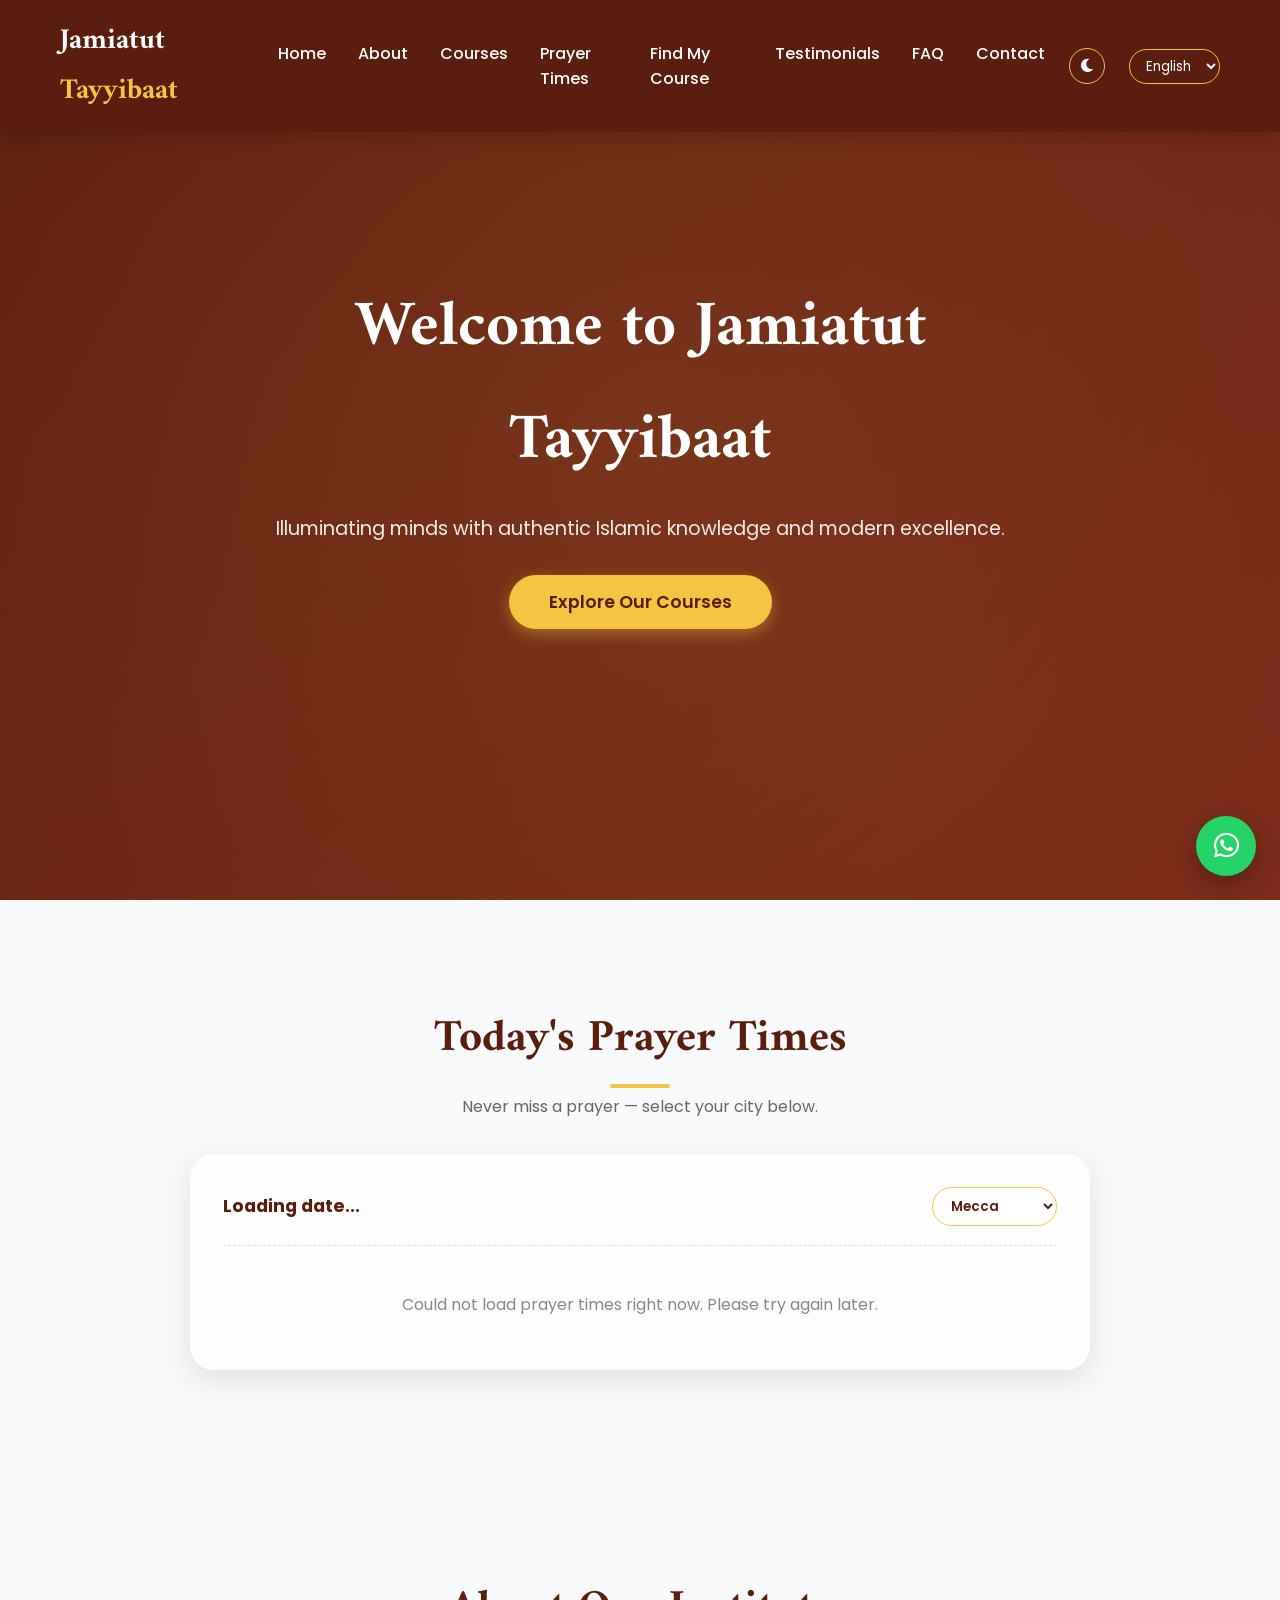
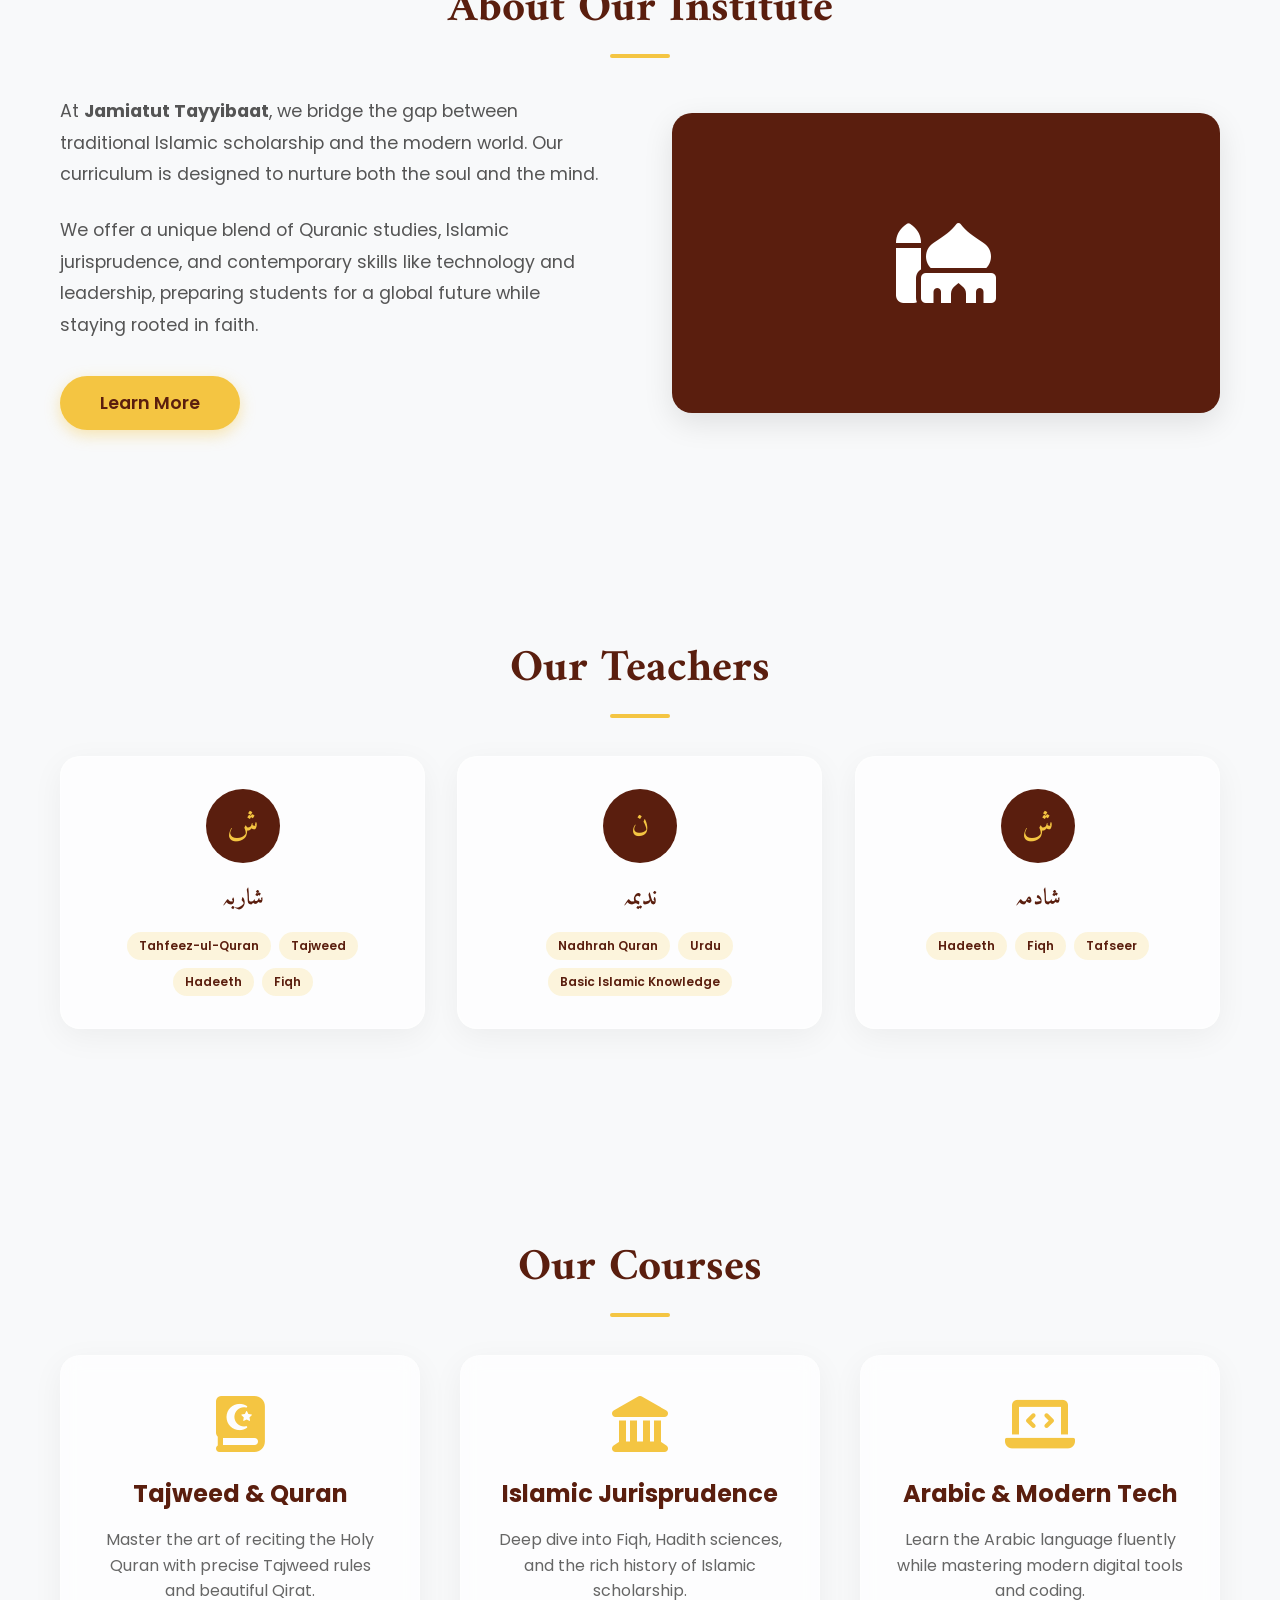
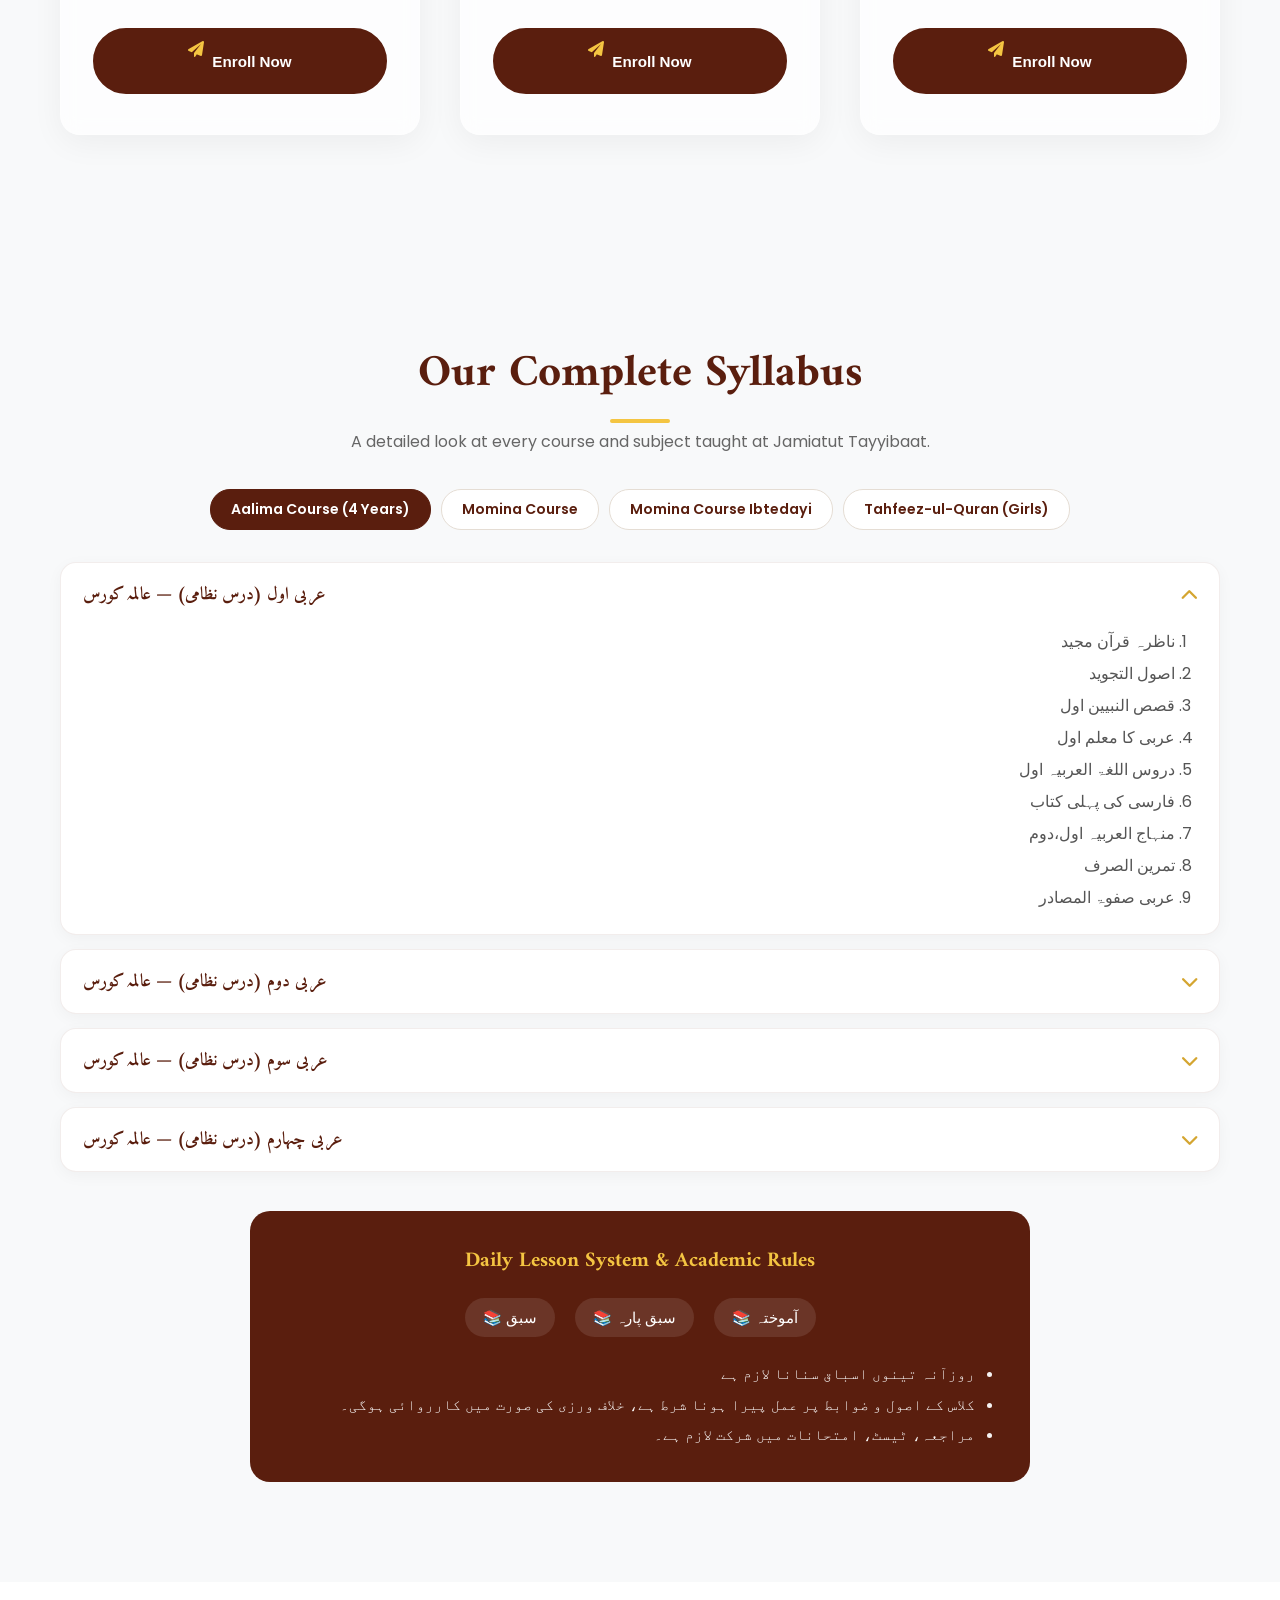
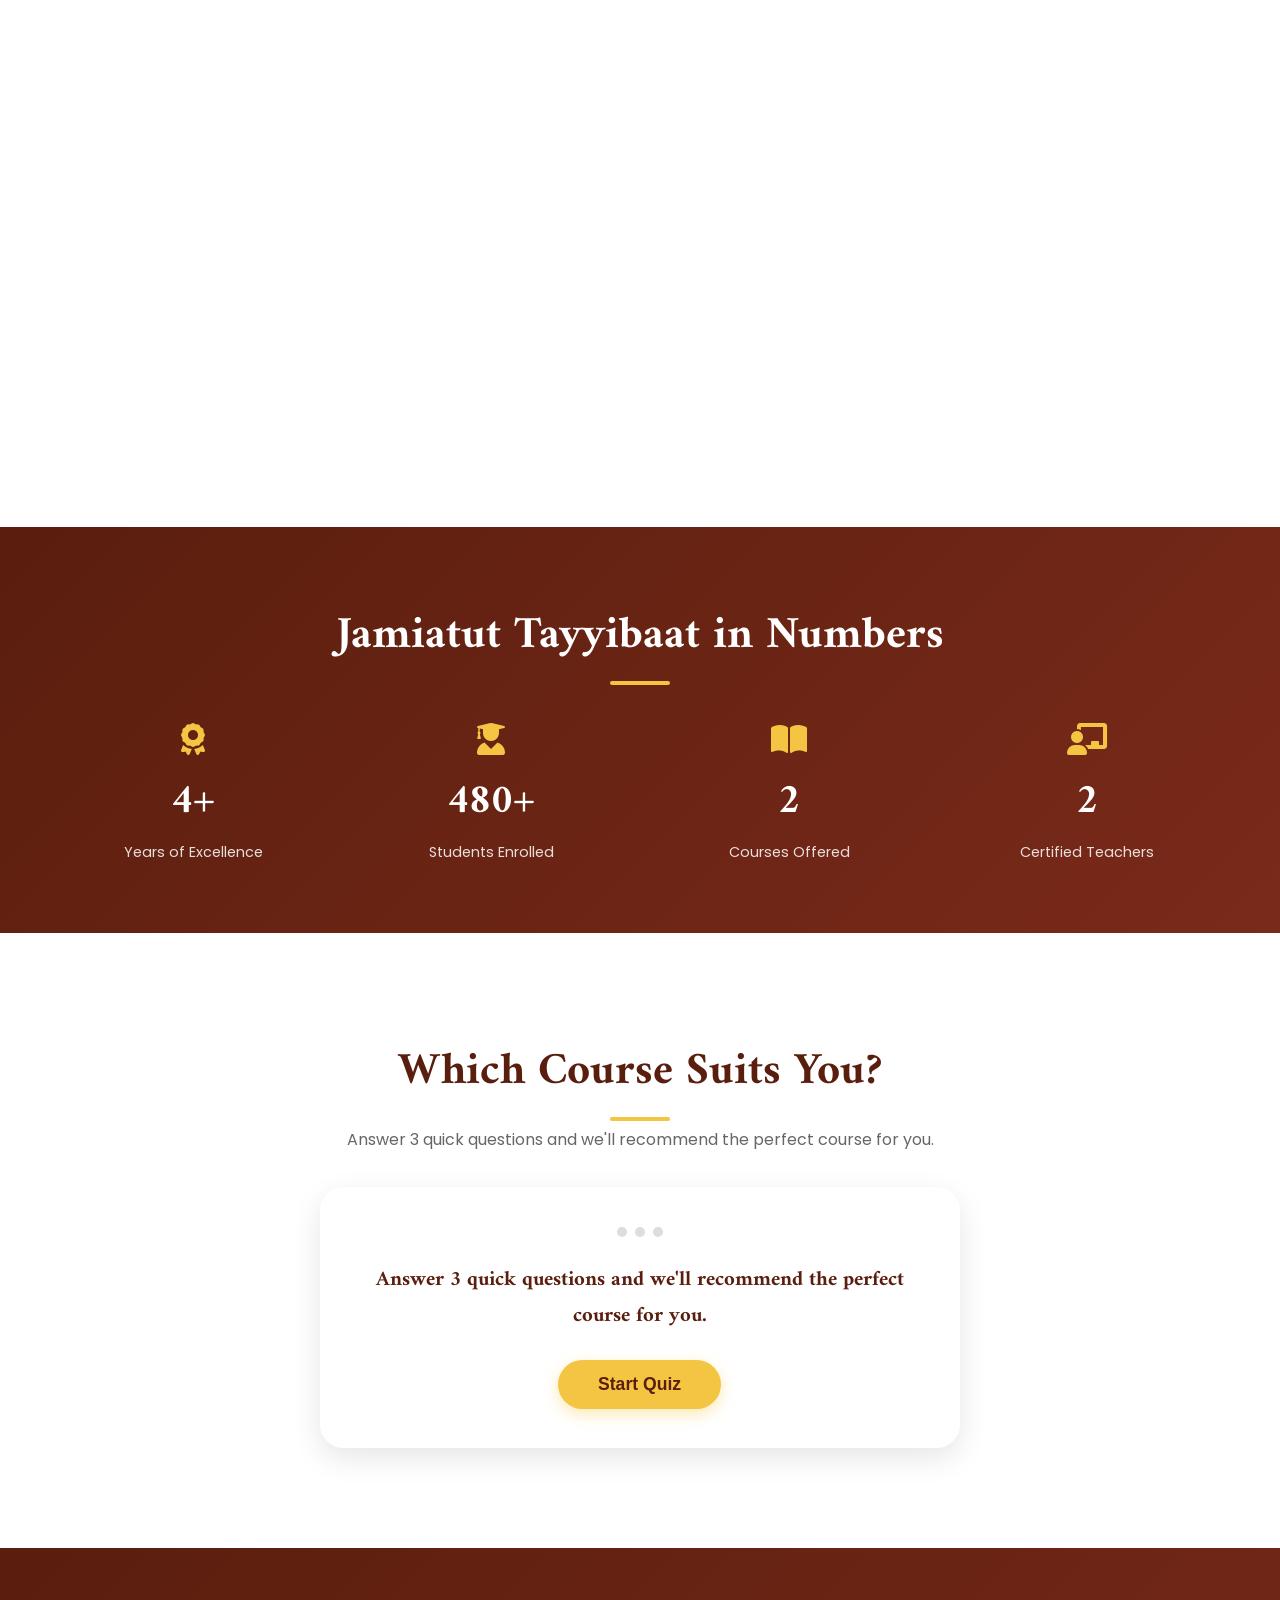
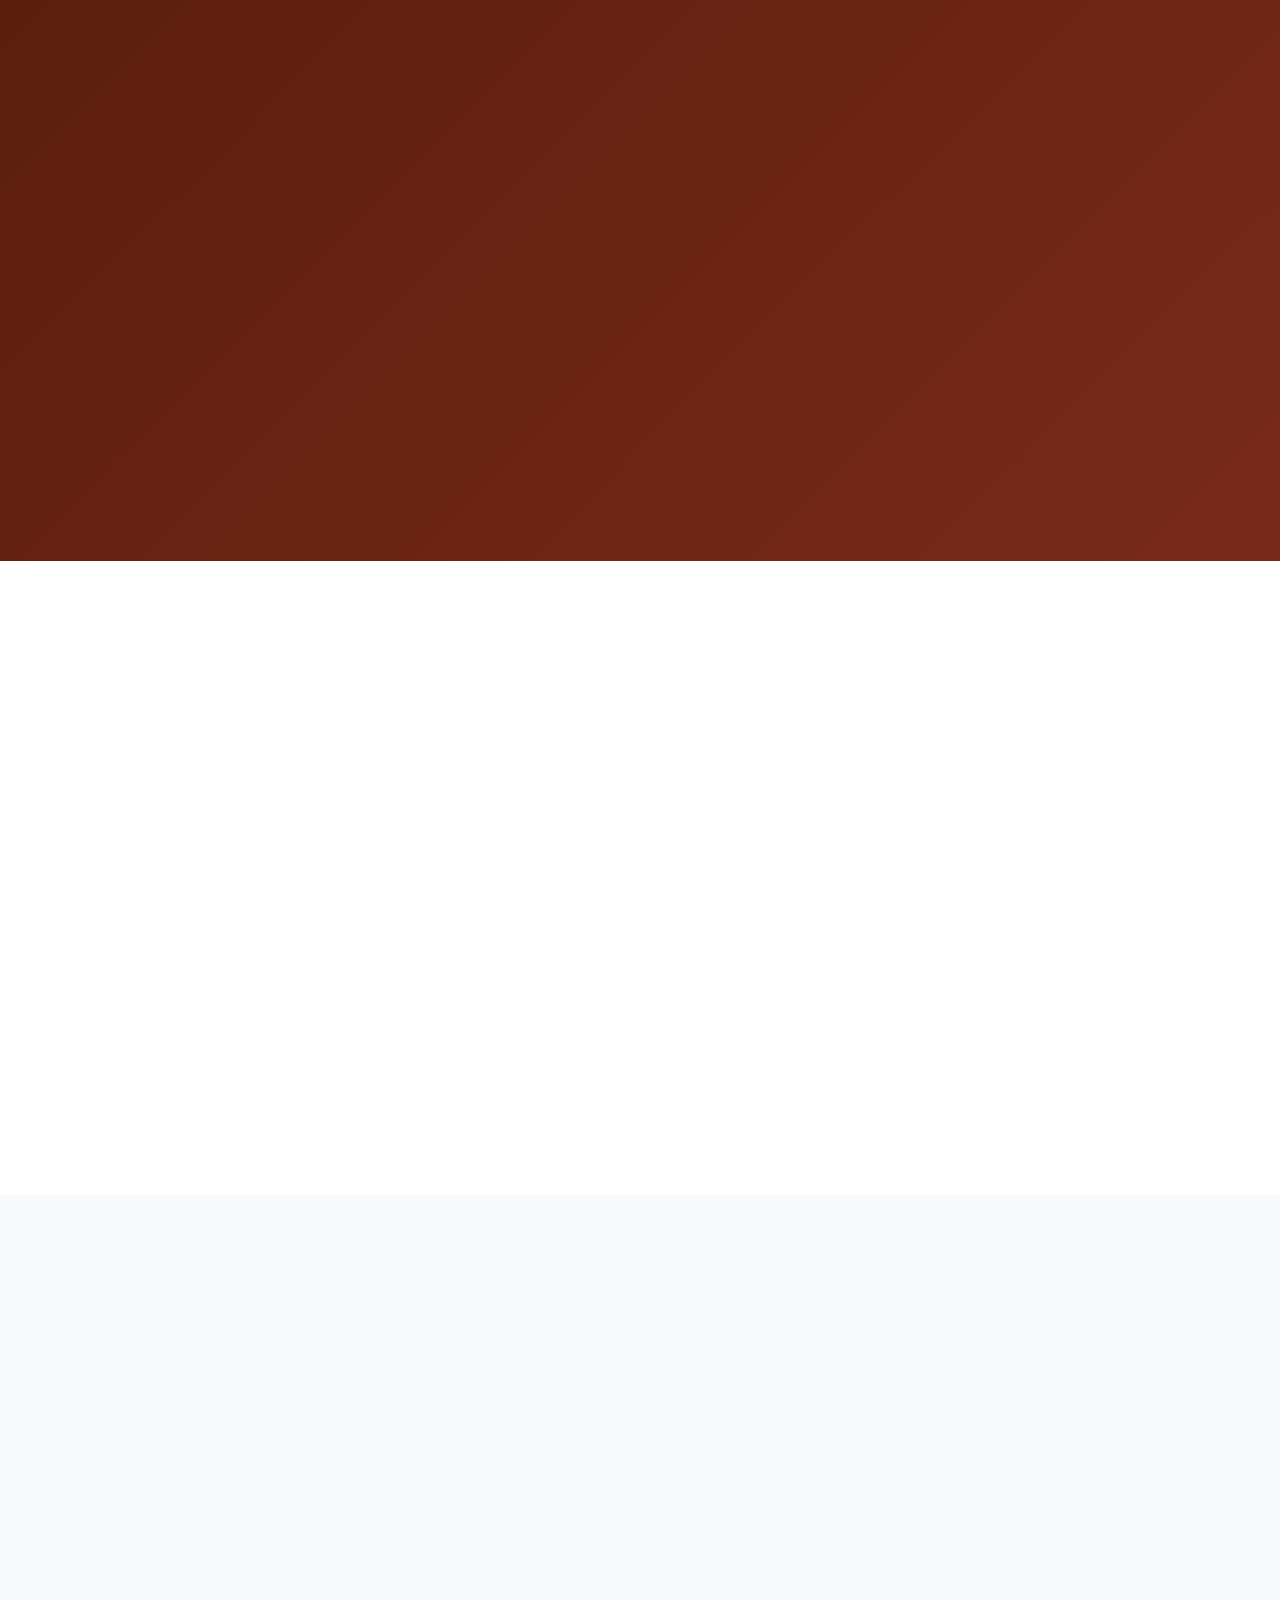
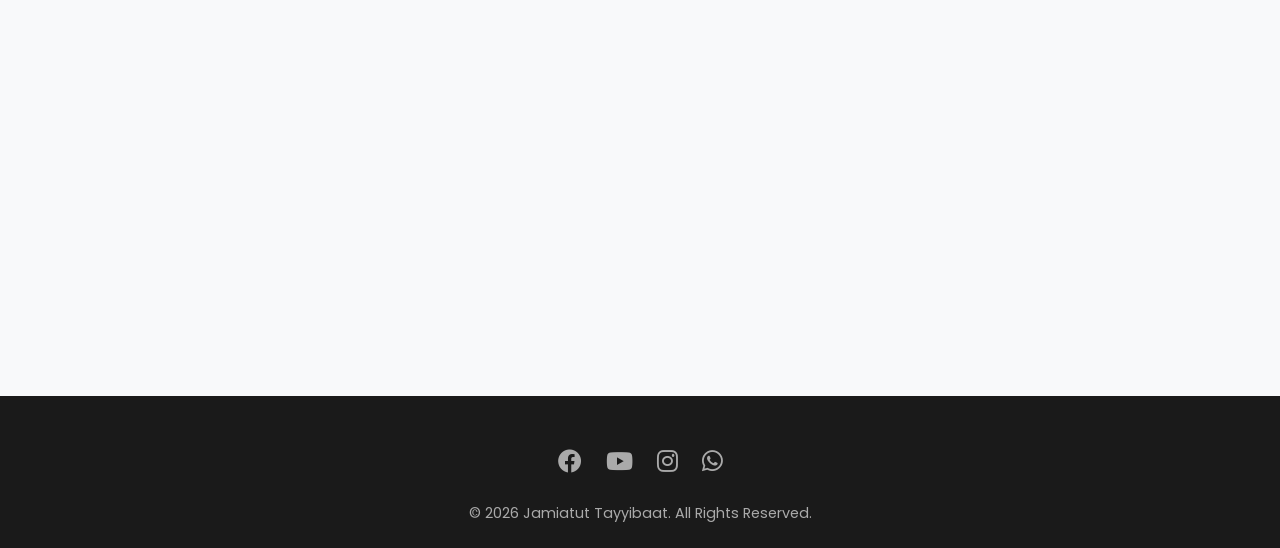
<file: index.html>
<!DOCTYPE html>
<html lang="en">
<head>
    <meta charset="UTF-8">
    <meta name="viewport" content="width=device-width, initial-scale=1.0">
    <title>Jamiatut Tayyibaat - Premium Islamic Institute</title>

    <!-- PWA -->
    <link rel="manifest" href="manifest.json">
    <meta name="theme-color" content="#5a1e0e">
    <link rel="icon" href="icon-192.png" type="image/png">
    <link rel="apple-touch-icon" href="apple-touch-icon.png">
    <meta name="apple-mobile-web-app-capable" content="yes">
    <meta name="apple-mobile-web-app-status-bar-style" content="black-translucent">
    <meta name="apple-mobile-web-app-title" content="Jamiatut Tayyibaat">
    <meta name="mobile-web-app-capable" content="yes">

    <!-- SEO -->
    <meta name="description" content="Jamiatut Tayyibaat — a premium Islamic institute offering Tajweed & Quran, Islamic Jurisprudence, and Arabic & Modern Tech courses, blending authentic Islamic knowledge with modern excellence.">
    <meta name="keywords" content="Jamiatut Tayyibaat, Islamic institute, Tajweed, Quran classes, Islamic Jurisprudence, Fiqh, learn Arabic online, جامعۃ الطیبات">

    <!-- Google Search Console Verification -->
    <meta name="google-site-verification" content="wTSRzcmUaEB4nKCwbedh7kZqwv9QbnSV_bi9Fe1PPsM" />
    <meta name="google" content="notranslate" />

    <!-- Open Graph -->
    <meta property="og:title" content="Jamiatut Tayyibaat - Premium Islamic Institute">
    <meta property="og:description" content="Illuminating minds with authentic Islamic knowledge and modern excellence.">
    <meta property="og:type" content="website">

    <!-- Google Fonts -->
    <!-- Preconnect: speeds up the first connection to external resources -->
    <link rel="preconnect" href="https://fonts.googleapis.com">
    <link rel="preconnect" href="https://fonts.gstatic.com" crossorigin>
    <link rel="preconnect" href="https://cdnjs.cloudflare.com" crossorigin>
    <link rel="preconnect" href="https://api.aladhan.com">

    <link href="https://fonts.googleapis.com/css2?family=Poppins:wght@300;400;600;700&family=Amiri:wght@400;700&display=swap" rel="stylesheet">

    <!-- FontAwesome Icons -->
    <link rel="stylesheet" href="https://cdnjs.cloudflare.com/ajax/libs/font-awesome/6.0.0/css/all.min.css">

    <!-- Stylesheet -->
    <link rel="stylesheet" href="style.css">
</head>
<body>

    <!-- Header / Navbar -->
    <header id="navbar">
        <div class="container nav-container">
            <a href="#" class="logo">Jamiatut <span>Tayyibaat</span></a>

            <div class="nav-right">
                <ul class="nav-links" id="nav-links">
                    <li><a href="#home" data-translate="nav_home">Home</a></li>
                    <li><a href="#about" data-translate="nav_about">About</a></li>
                    <li><a href="#courses" data-translate="nav_courses">Courses</a></li>
                    <li><a href="#prayer-times" data-translate="nav_prayer">Prayer Times</a></li>
                    <li><a href="#course-finder" data-translate="nav_finder">Find My Course</a></li>
                    <li><a href="#testimonials" data-translate="nav_testimonials">Testimonials</a></li>
                    <li><a href="#faq" data-translate="nav_faq">FAQ</a></li>
                    <li><a href="#contact-section" data-translate="nav_contact">Contact</a></li>
                </ul>

                <button class="theme-toggle" id="themeToggle" aria-label="Toggle dark mode"><i class="fas fa-moon"></i></button>
                <button class="theme-toggle install-btn" id="installBtn" style="display:none;width:auto;padding:0 12px;border-radius:20px;gap:6px;" aria-label="Install App">
                    <i class="fas fa-download"></i><span style="font-size:0.8rem;font-weight:600;">Install</span>
                </button>

                <!-- 3 Language Dropdown (No Hindi) -->
                <select id="languageSelect" class="lang-select">
                    <option value="en">English</option>
                    <option value="ar">العربية</option>
                    <option value="ur">اردو</option>
                </select>

                <div class="hamburger" id="hamburger">
                    <i class="fas fa-bars"></i>
                </div>
            </div>
        </div>
    </header>

    <!-- Hero Section -->
    <section id="home" class="hero">
        <div class="hero-content">
            <h1 data-translate="hero_title">Welcome to Jamiatut Tayyibaat</h1>
            <p data-translate="hero_desc">Illuminating minds with authentic Islamic knowledge and modern excellence.</p>
            <a href="#courses" class="btn-primary" data-translate="hero_btn">Explore Our Courses</a>
        </div>
    </section>

    <!-- Prayer Times Widget -->
    <section id="prayer-times" class="section reveal">
        <div class="container">
            <h2 class="section-title" data-translate="prayer_title">Today's Prayer Times</h2>
            <p style="text-align:center;color:#666;margin-top:-2rem;margin-bottom:2.2rem;" data-translate="prayer_desc">Never miss a prayer — select your city below.</p>
            <div class="prayer-widget">
                <div class="prayer-widget-head">
                    <div class="prayer-dates">
                        <strong id="gregorianDate">Loading date...</strong>
                        <span id="hijriDate"></span>
                    </div>
                    <select id="citySelect" class="city-select"></select>
                </div>
                <div class="prayer-grid" id="prayerGrid"></div>
            </div>
        </div>
    </section>

    <!-- About Section -->
    <section id="about" class="section reveal">
        <div class="container">
            <h2 class="section-title" data-translate="about_title">About Our Institute</h2>
            <div class="about-content">
                <div class="about-text">
                    <p data-translate="about_p1">At <strong>Jamiatut Tayyibaat</strong>, we bridge the gap between traditional Islamic scholarship and the modern world. Our curriculum is designed to nurture both the soul and the mind.</p>
                    <p data-translate="about_p2">We offer a unique blend of Quranic studies, Islamic jurisprudence, and contemporary skills like technology and leadership, preparing students for a global future while staying rooted in faith.</p>
                    <a href="#courses" class="btn-primary" style="margin-top: 10px;" data-translate="about_btn">Learn More</a>
                </div>
                <div class="about-image">
                    <i class="fas fa-mosque"></i>
                </div>
            </div>
        </div>
    </section>

    <!-- Teachers Section -->
    <section id="teachers" class="section reveal">
        <div class="container">
            <h2 class="section-title" data-translate="teachers_title">Our Teachers</h2>
            <div class="teachers-grid">
                <div class="teacher-card">
                    <div class="teacher-avatar">ش</div>
                    <h3>شاربہ</h3>
                    <div class="teacher-subjects">
                        <span data-translate="teacher1_s1">Tahfeez-ul-Quran</span>
                        <span data-translate="teacher1_s2">Tajweed</span>
                        <span data-translate="teacher1_s3">Hadeeth</span>
                        <span data-translate="teacher1_s4">Fiqh</span>
                    </div>
                </div>
                <div class="teacher-card">
                    <div class="teacher-avatar">ن</div>
                    <h3>ندیمہ</h3>
                    <div class="teacher-subjects">
                        <span data-translate="teacher2_s1">Nadhrah Quran</span>
                        <span data-translate="teacher2_s2">Urdu</span>
                        <span data-translate="teacher2_s3">Basic Islamic Knowledge</span>
                    </div>
                </div>
                <div class="teacher-card">
                    <div class="teacher-avatar">ش</div>
                    <h3>شادمہ</h3>
                    <div class="teacher-subjects">
                        <span data-translate="teacher3_s1">Hadeeth</span>
                        <span data-translate="teacher3_s2">Fiqh</span>
                        <span data-translate="teacher3_s3">Tafseer</span>
                    </div>
                </div>
            </div>
        </div>
    </section>

    <!-- Courses Section -->
    <section id="courses" class="section reveal">
        <div class="container">
            <h2 class="section-title" data-translate="courses_title">Our Courses</h2>
            <div class="courses-grid">
                <div class="course-card">
                    <i class="fas fa-quran"></i>
                    <h3 data-translate="course1_title">Tajweed & Quran</h3>
                    <p data-translate="course1_desc">Master the art of reciting the Holy Quran with precise Tajweed rules and beautiful Qirat.</p>
                    <button class="btn-enroll" data-course="Tajweed & Quran"><i class="fas fa-paper-plane"></i> <span data-translate="enroll_btn">Enroll Now</span></button>
                </div>
                <div class="course-card">
                    <i class="fas fa-landmark"></i>
                    <h3 data-translate="course2_title">Islamic Jurisprudence</h3>
                    <p data-translate="course2_desc">Deep dive into Fiqh, Hadith sciences, and the rich history of Islamic scholarship.</p>
                    <button class="btn-enroll" data-course="Islamic Jurisprudence"><i class="fas fa-paper-plane"></i> <span data-translate="enroll_btn">Enroll Now</span></button>
                </div>
                <div class="course-card">
                    <i class="fas fa-laptop-code"></i>
                    <h3 data-translate="course3_title">Arabic & Modern Tech</h3>
                    <p data-translate="course3_desc">Learn the Arabic language fluently while mastering modern digital tools and coding.</p>
                    <button class="btn-enroll" data-course="Arabic & Modern Tech"><i class="fas fa-paper-plane"></i> <span data-translate="enroll_btn">Enroll Now</span></button>
                </div>
            </div>
        </div>
    </section>

    <!-- Full Syllabus Section -->
    <section id="syllabus" class="section reveal">
        <div class="container">
            <h2 class="section-title" data-translate="syllabus_title">Our Complete Syllabus</h2>
            <p style="text-align:center;color:#666;margin-top:-2rem;margin-bottom:2.2rem;" data-translate="syllabus_desc">A detailed look at every course and subject taught at Jamiatut Tayyibaat.</p>

            <div class="syllabus-course-tabs">
                <button class="syllabus-tab-btn active" data-target="syl-aalima" data-translate="syl_tab_aalima">Aalima Course (4 Years)</button>
                <button class="syllabus-tab-btn" data-target="syl-momina" data-translate="syl_tab_momina">Momina Course</button>
                <button class="syllabus-tab-btn" data-target="syl-momina-ibtedayi" data-translate="syl_tab_momina_ibtedayi">Momina Course Ibtedayi</button>
                <button class="syllabus-tab-btn" data-target="syl-tahfeez" data-translate="syl_tab_tahfeez">Tahfeez-ul-Quran (Girls)</button>
            </div>

            <!-- Aalima Course: 4 years, accordion -->
            <div class="syllabus-panel active" id="syl-aalima">
                <div class="syllabus-year open">
                    <div class="syllabus-year-head"><span dir="auto">عربی اول (درس نظامی) — عالمہ کورس</span><i class="fas fa-chevron-down"></i></div>
                    <div class="syllabus-year-body">
                        <ol dir="auto">
                            <li>ناظرہ قرآن مجید</li>
                            <li>اصول التجوید</li>
                            <li>قصص النبیین اول</li>
                            <li>عربی کا معلم اول</li>
                            <li>دروس اللغۃ العربیہ اول</li>
                            <li>فارسی کی پہلی کتاب</li>
                            <li>منہاج العربیہ اول،دوم</li>
                            <li>تمرین الصرف</li>
                            <li>عربی صفوۃ المصادر</li>
                        </ol>
                    </div>
                </div>
                <div class="syllabus-year">
                    <div class="syllabus-year-head"><span dir="auto">عربی دوم (درس نظامی) — عالمہ کورس</span><i class="fas fa-chevron-down"></i></div>
                    <div class="syllabus-year-body">
                        <ol dir="auto">
                            <li>ترجمہ و تفسیر القرآن</li>
                            <li>نورالایضاح</li>
                            <li>ریاض الصالحین</li>
                            <li>ہدایت النحو نصف اول</li>
                            <li>اصول حدیث</li>
                            <li>نحو قاسمی</li>
                            <li>عربی کا معلم حصہ دوم</li>
                            <li>دروس اللغۃ العربیہ جزء الثانی</li>
                            <li>قصص النبیین حصہ دوم</li>
                            <li>عربی صفوۃ المصادر نصف ثانی</li>
                            <li>منہاج العربیہ سوم،چہارم</li>
                        </ol>
                    </div>
                </div>
                <div class="syllabus-year">
                    <div class="syllabus-year-head"><span dir="auto">عربی سوم (درس نظامی) — عالمہ کورس</span><i class="fas fa-chevron-down"></i></div>
                    <div class="syllabus-year-body">
                        <ol dir="auto">
                            <li>ترجمہ و تفسیر القرآن</li>
                            <li>مختصر القدوری</li>
                            <li>ریاض الصالحین</li>
                            <li>شرح الوقایہ</li>
                            <li>اصول الشاشی</li>
                            <li>منثورات من ادب العرب</li>
                            <li>القرءۃ الراشدہ مکمل حصے</li>
                            <li>علم الصیغہ اُردو</li>
                            <li>آسان صرف مکمل حصے</li>
                            <li>آسان نحو مکمل حصے</li>
                            <li>عربی صفوۃ المصادر مابقی</li>
                            <li>ہدایت النحو نصف آخر</li>
                            <li>اصول حدیث نصف آخر</li>
                        </ol>
                    </div>
                </div>
                <div class="syllabus-year">
                    <div class="syllabus-year-head"><span dir="auto">عربی چہارم (درس نظامی) — عالمہ کورس</span><i class="fas fa-chevron-down"></i></div>
                    <div class="syllabus-year-body">
                        <ol dir="auto">
                            <li>جلالین شریف اول و ثانی</li>
                            <li>مشکٰوۃ شریف</li>
                            <li>ہدایہ شریف</li>
                            <li>مختارات من ادب العرب</li>
                            <li>الفوز الکبیر فی اصول التفسیر</li>
                            <li>معلم الانشاء</li>
                            <li>معین الفرائض</li>
                            <li>عربی تکلم و عربی مضمون</li>
                        </ol>
                    </div>
                </div>
            </div>

            <!-- Momina Course -->
            <div class="syllabus-panel" id="syl-momina">
                <div class="syllabus-flat-list">
                    <ol dir="auto">
                        <li>ناظرہ قرآن مجید</li>
                        <li>آسان ترجمہ قرآن (مختصر تفسیر قرآن)</li>
                        <li>تسہیل بہشتی زیور مع سیرت النبی ﷺ</li>
                        <li>نورانی قاعدہ مع اجراء و قواعد</li>
                        <li>حفظ قرآنی سورۃ</li>
                        <li>40 احادیث مع ترجمہ و مفہوم</li>
                        <li>اسماء حسنیٰ ، مسنون دعائیں</li>
                    </ol>
                </div>
            </div>

            <!-- Momina Course Ibtedayi -->
            <div class="syllabus-panel" id="syl-momina-ibtedayi">
                <div class="syllabus-flat-list">
                    <ol>
                        <li>Quraan Shareef</li>
                        <li>Urdu ki pahli kitab</li>
                        <li>Noorani Qaida</li>
                        <li>Urdu Tahreer</li>
                        <li>Sirat-e-Nabi ﷺ</li>
                        <li>Masnoon Duaein</li>
                        <li>Asma-e-Husna</li>
                        <li>20 Hifz Surahs</li>
                    </ol>
                </div>
            </div>

            <!-- Tahfeez-ul-Quran lil Banat -->
            <div class="syllabus-panel" id="syl-tahfeez">
                <div class="syllabus-flat-list">
                    <ol dir="auto">
                        <li>حفظ قرآن مجید</li>
                        <li>اصول التجوید</li>
                    </ol>
                </div>
            </div>

            <!-- Academic Rules -->
            <div class="rules-box">
                <h3 data-translate="rules_title">Daily Lesson System &amp; Academic Rules</h3>
                <div class="lesson-types">
                    <span>📚 سبق</span>
                    <span>📚 سبق پارہ</span>
                    <span>📚 آموختہ</span>
                </div>
                <ul dir="auto">
                    <li>روزآنہ تینوں اسباق سنانا لازم ہے</li>
                    <li>کلاس کے اصول و ضوابط پر عمل پیرا ہونا شرط ہے، خلاف ورزی کی صورت میں کارروائی ہوگی۔</li>
                    <li>مراجعہ، ٹیسٹ، امتحانات میں شرکت لازم ہے۔</li>
                </ul>
            </div>
        </div>
    </section>

    <!-- Upcoming Courses -->
    <section id="upcoming-courses" class="section reveal">
        <div class="container">
            <h2 class="section-title" data-translate="upcoming_title">Upcoming Courses</h2>
            <div class="upcoming-grid">
                <div class="upcoming-card">
                    <span class="upcoming-badge" data-translate="coming_soon">Coming Soon</span>
                    <i class="fas fa-comments"></i>
                    <h3 data-translate="upcoming1_title">Arabic Academic &amp; Native Modern Speaking</h3>
                    <p data-translate="upcoming1_desc">Master academic Arabic grammar alongside natural, modern conversational speaking skills.</p>
                </div>
                <div class="upcoming-card">
                    <span class="upcoming-badge" data-translate="coming_soon">Coming Soon</span>
                    <i class="fas fa-book-quran"></i>
                    <h3 data-translate="upcoming2_title">Quran Tafseer</h3>
                    <p data-translate="upcoming2_desc">An in-depth exploration of the meanings, context, and wisdom behind the verses of the Holy Quran.</p>
                </div>
            </div>
        </div>
    </section>

    <!-- Stats Counter -->
    <section id="stats">
        <div class="container">
            <h2 class="section-title" style="color:var(--white);" data-translate="stats_title">Jamiatut Tayyibaat in Numbers</h2>
            <div class="stats-grid">
                <div class="stat-box">
                    <i class="fas fa-award"></i>
                    <div class="stat-num" data-count="5" data-suffix="+">0</div>
                    <div class="stat-label" data-translate="stat1_label">Years of Excellence</div>
                </div>
                <div class="stat-box">
                    <i class="fas fa-user-graduate"></i>
                    <div class="stat-num" data-count="500" data-suffix="+">0</div>
                    <div class="stat-label" data-translate="stat2_label">Students Enrolled</div>
                </div>
                <div class="stat-box">
                    <i class="fas fa-book-open"></i>
                    <div class="stat-num" data-count="3" data-suffix="">0</div>
                    <div class="stat-label" data-translate="stat3_label">Courses Offered</div>
                </div>
                <div class="stat-box">
                    <i class="fas fa-chalkboard-teacher"></i>
                    <div class="stat-num" data-count="3" data-suffix="">0</div>
                    <div class="stat-label" data-translate="stat4_label">Certified Teachers</div>
                </div>
            </div>
        </div>
    </section>

    <!-- Course Finder Quiz -->
    <section id="course-finder" class="section reveal">
        <div class="container">
            <h2 class="section-title" data-translate="finder_title">Which Course Suits You?</h2>
            <p style="text-align:center;color:#666;margin-top:-2rem;margin-bottom:2.2rem;" data-translate="finder_desc">Answer 3 quick questions and we'll recommend the perfect course for you.</p>

            <div class="quiz-box">
                <div class="quiz-progress">
                    <span data-dot="1"></span><span data-dot="2"></span><span data-dot="3"></span>
                </div>

                <div class="quiz-step active" id="quizStepIntro">
                    <h3 data-translate="finder_desc">Answer 3 quick questions and we'll recommend the perfect course for you.</h3>
                    <button class="btn-primary" id="quizStartBtn" data-translate="finder_start">Start Quiz</button>
                </div>

                <div class="quiz-step" id="quizStep1" data-step="1">
                    <h3 data-translate="fq1">What is your main goal?</h3>
                    <div class="quiz-options">
                        <button class="quiz-option-btn" data-course="Tajweed & Quran" data-translate="fq1_o1">Recite the Quran beautifully &amp; correctly</button>
                        <button class="quiz-option-btn" data-course="Islamic Jurisprudence" data-translate="fq1_o2">Understand Islamic rulings deeply</button>
                        <button class="quiz-option-btn" data-course="Arabic & Modern Tech" data-translate="fq1_o3">Learn Arabic &amp; modern skills together</button>
                        <button class="quiz-option-btn" data-course="Quran Tafseer" data-translate="fq1_o4">Understand the deep meaning of the Quran</button>
                        <button class="quiz-option-btn" data-course="Arabic Language" data-translate="fq1_o5">Speak and write Arabic fluently</button>
                    </div>
                </div>

                <div class="quiz-step" id="quizStep2" data-step="2">
                    <h3 data-translate="fq2">What is your current level?</h3>
                    <div class="quiz-options">
                        <button class="quiz-option-btn" data-course="Tajweed & Quran" data-translate="fq2_o1">Complete beginner</button>
                        <button class="quiz-option-btn" data-course="Islamic Jurisprudence" data-translate="fq2_o2">Some knowledge already</button>
                        <button class="quiz-option-btn" data-course="Arabic & Modern Tech" data-translate="fq2_o3">Looking to go advanced</button>
                        <button class="quiz-option-btn" data-course="Quran Tafseer" data-translate="fq2_o4">I can recite well, want to understand meaning</button>
                        <button class="quiz-option-btn" data-course="Arabic Language" data-translate="fq2_o5">I want to focus purely on the language</button>
                    </div>
                </div>

                <div class="quiz-step" id="quizStep3" data-step="3">
                    <h3 data-translate="fq3">How much time can you give weekly?</h3>
                    <div class="quiz-options">
                        <button class="quiz-option-btn" data-course="Tajweed & Quran" data-translate="fq3_o1">A few hours</button>
                        <button class="quiz-option-btn" data-course="Islamic Jurisprudence" data-translate="fq3_o2">Several hours</button>
                        <button class="quiz-option-btn" data-course="Arabic & Modern Tech" data-translate="fq3_o3">As much as needed</button>
                        <button class="quiz-option-btn" data-course="Quran Tafseer" data-translate="fq3_o4">Enough for deep reflection and study</button>
                        <button class="quiz-option-btn" data-course="Arabic Language" data-translate="fq3_o5">Daily short practice sessions</button>
                    </div>
                </div>

                <div class="quiz-step" id="quizResultStep">
                    <div id="quizResultBox"></div>
                </div>
            </div>
        </div>
    </section>

    <!-- Testimonials Section -->
    <section id="testimonials" class="section reveal">
        <div class="container">
            <h2 class="section-title" data-translate="testimonials_title">What Our Students Say</h2>
            <div class="testimonials-grid">
                <div class="testimonial-card">
                    <i class="fas fa-quote-left"></i>
                    <p class="quote" data-translate="t1_quote">Jamiatut Tayyibaat gave me a strong foundation in Tajweed while helping me stay connected to modern studies. Truly a blessing.</p>
                    <div class="testimonial-author">
                        <div class="testimonial-avatar">A</div>
                        <div>
                            <strong data-translate="t1_name">Aisha R.</strong>
                            <span data-translate="t1_role">Tajweed & Quran Student</span>
                        </div>
                    </div>
                </div>
                <div class="testimonial-card">
                    <i class="fas fa-quote-left"></i>
                    <p class="quote" data-translate="t2_quote">The teachers here explain Fiqh with so much clarity. I finally understand rulings I had struggled with for years.</p>
                    <div class="testimonial-author">
                        <div class="testimonial-avatar">Y</div>
                        <div>
                            <strong data-translate="t2_name">Yusuf M.</strong>
                            <span data-translate="t2_role">Islamic Jurisprudence Student</span>
                        </div>
                    </div>
                </div>
                <div class="testimonial-card">
                    <i class="fas fa-quote-left"></i>
                    <p class="quote" data-translate="t3_quote">Learning Arabic alongside modern tech skills felt unique to this institute. Highly recommend to every student.</p>
                    <div class="testimonial-author">
                        <div class="testimonial-avatar">F</div>
                        <div>
                            <strong data-translate="t3_name">Fatima S.</strong>
                            <span data-translate="t3_role">Arabic & Modern Tech Student</span>
                        </div>
                    </div>
                </div>
            </div>
        </div>
    </section>

    <!-- FAQ Section -->
    <section id="faq" class="section reveal">
        <div class="container">
            <h2 class="section-title" data-translate="faq_title">Frequently Asked Questions</h2>
            <div class="faq-list">
                <div class="faq-item">
                    <div class="faq-question"><span data-translate="faq1_q">Are the classes online or in-person?</span><i class="fas fa-chevron-down"></i></div>
                    <div class="faq-answer"><p data-translate="faq1_a">We offer flexible learning options — please contact us on WhatsApp to know the current schedule and mode for each course.</p></div>
                </div>
                <div class="faq-item">
                    <div class="faq-question"><span data-translate="faq2_q">Is there an admission fee?</span><i class="fas fa-chevron-down"></i></div>
                    <div class="faq-answer"><p data-translate="faq2_a">Fee details vary by course. Message us on WhatsApp and our team will share the exact fee structure with you.</p></div>
                </div>
                <div class="faq-item">
                    <div class="faq-question"><span data-translate="faq3_q">Do you offer separate classes for beginners?</span><i class="fas fa-chevron-down"></i></div>
                    <div class="faq-answer"><p data-translate="faq3_a">Yes, our courses are structured for different levels, from complete beginners to advanced students.</p></div>
                </div>
                <div class="faq-item">
                    <div class="faq-question"><span data-translate="faq4_q">How can I enroll?</span><i class="fas fa-chevron-down"></i></div>
                    <div class="faq-answer"><p data-translate="faq4_a">Simply click any "Enroll Now" button or the WhatsApp button, and our admissions team will guide you through the process.</p></div>
                </div>
            </div>
        </div>
    </section>

    <!-- Contact Section -->
    <section id="contact-section" class="section reveal">
        <div class="container">
            <h2 class="section-title" data-translate="contact_title">Get in Touch</h2>
            <div class="contact-wrap">
                <div class="contact-info">
                    <p data-translate="contact_desc" style="color:#555;line-height:1.7;margin-bottom:0.5rem;">Have a question about our courses or admissions? Send us a message or reach out directly on WhatsApp.</p>
                    <div class="contact-info-item">
                        <div class="icon-circle"><i class="fab fa-whatsapp"></i></div>
                        <div>
                            <strong data-translate="contact_phone_label">WhatsApp / Phone</strong>
                            <a href="https://wa.me/917394869484" target="_blank">+91 73948 69484</a>
                        </div>
                    </div>
                    <div class="contact-info-item">
                        <div class="icon-circle"><i class="fas fa-envelope"></i></div>
                        <div>
                            <strong data-translate="contact_email_label">Email</strong>
                            <span>info@jamiatuttayyibaat.org</span>
                        </div>
                    </div>
                    <div class="contact-info-item">
                        <div class="icon-circle"><i class="fas fa-location-dot"></i></div>
                        <div>
                            <strong data-translate="contact_location_label">Location</strong>
                            <span data-translate="contact_location_value">Available Online Worldwide</span>
                        </div>
                    </div>
                </div>

                <form class="contact-form" id="contactForm" action="https://formspree.io/f/YOUR_FORM_ID" method="POST">
                    <div class="form-group">
                        <label data-translate="form_name">Your Name</label>
                        <input type="text" name="name" required data-translate-placeholder="form_name" placeholder="Your Name">
                    </div>
                    <div class="form-group">
                        <label data-translate="form_email">Your Email</label>
                        <input type="email" name="email" required data-translate-placeholder="form_email" placeholder="Your Email">
                    </div>
                    <div class="form-group">
                        <label data-translate="form_message">Your Message</label>
                        <textarea name="message" required data-translate-placeholder="form_message" placeholder="Your Message"></textarea>
                    </div>
                    <button type="submit" class="btn-primary" style="width:100%;" data-translate="form_submit">Send Message</button>
                    <div class="form-status" id="formStatus"></div>
                </form>
            </div>
        </div>
    </section>

    <!-- Footer -->
    <footer>
        <div class="container">
            <div class="socials">
                <a href="#" target="_blank"><i class="fab fa-facebook"></i></a>
                <a href="#" target="_blank"><i class="fab fa-youtube"></i></a>
                <a href="#" target="_blank"><i class="fab fa-instagram"></i></a>
                <a href="https://wa.me/917394869484" target="_blank"><i class="fab fa-whatsapp"></i></a>
            </div>
            <p data-translate="footer_text">&copy; 2026 Jamiatut Tayyibaat. All Rights Reserved.</p>
        </div>
    </footer>

    <!-- Floating WhatsApp Button -->
    <a href="https://wa.me/917394869484?text=Assalamu%20Alaikum%2C%20I%20have%20a%20question%20about%20Jamiatut%20Tayyibaat." target="_blank" class="whatsapp-float" aria-label="Chat on WhatsApp">
        <i class="fab fa-whatsapp"></i>
    </a>

    <!-- Back to Top Button -->
    <a href="#" class="back-to-top" id="backToTop" aria-label="Back to top">
        <i class="fas fa-arrow-up"></i>
    </a>

    <!-- Sticky Mobile Bottom Nav (mobile only) -->
    <nav class="mobile-bottom-nav">
        <a href="#home"><i class="fas fa-house"></i><span data-translate="mnav_home">Home</span></a>
        <a href="#courses"><i class="fas fa-book-open"></i><span data-translate="mnav_courses">Courses</span></a>
        <a href="#course-finder"><i class="fas fa-magnifying-glass"></i><span data-translate="mnav_finder">Finder</span></a>
        <a href="https://wa.me/917394869484" target="_blank"><i class="fab fa-whatsapp"></i><span data-translate="mnav_whatsapp">Chat</span></a>
    </nav>

    <!-- Scripts -->
    <script src="script.js"></script>
</body>
</html>
</file>
<file: style.css>
/* ========== CSS START ========== */
:root {
    --primary: #5a1e0e;
    --primary-light: #7a2a1a;
    --gold: #f4c542;
    --gold-dark: #d4a530;
    --white: #ffffff;
    --light-bg: #f8f9fa;
    --text-dark: #333333;
    --shadow: 0 10px 30px rgba(0,0,0,0.1);
}

* { margin: 0; padding: 0; box-sizing: border-box; }
html {
    scroll-behavior: smooth;
    overscroll-behavior-y: contain; /* stops the rubber-band/bounce glitch feeling on mobile */
}

/* ===== APP-LIKE TOUCH BEHAVIOUR ===== */
* {
    -webkit-tap-highlight-color: transparent; /* removes the grey flash on tap */
}
a, button, .course-card, .quiz-option-btn, .faq-question, .btn-enroll, .btn-primary, .theme-toggle,
.syllabus-tab-btn, .syllabus-year-head, .whatsapp-float, .back-to-top, .mobile-bottom-nav a {
    touch-action: manipulation; /* removes the ~300ms tap delay on mobile browsers */
}

body {
    font-family: 'Poppins', sans-serif;
    background-color: var(--light-bg);
    color: var(--text-dark);
    overflow-x: hidden;
}

.container { max-width: 1200px; margin: 0 auto; padding: 0 20px; }

/* ===== HEADER / NAVBAR ===== */
header {
    background: var(--primary);
    padding: 1rem 0;
    position: fixed; width: 100%; top: 0; z-index: 1000;
    box-shadow: 0 2px 20px rgba(0,0,0,0.2);
    transition: 0.3s;
}
header.scrolled { background: rgba(90, 30, 14, 0.95); backdrop-filter: blur(10px); }

.nav-container {
    display: flex; justify-content: space-between; align-items: center;
}

.logo {
    font-family: 'Amiri', serif; font-size: 1.8rem;
    font-weight: 700; color: var(--white); text-decoration: none;
}
.logo span { color: var(--gold); }

.nav-right { display: flex; align-items: center; gap: 1.5rem; }

.nav-links {
    list-style: none; display: flex; gap: 2rem;
}
.nav-links a {
    color: var(--white); text-decoration: none; font-weight: 500; transition: 0.3s; position: relative;
}
.nav-links a::after {
    content: ''; position: absolute; width: 0; height: 2px;
    bottom: -5px; left: 0; background: var(--gold); transition: 0.3s;
}
.nav-links a:hover::after { width: 100%; }

/* Language Selector */
.lang-select {
    padding: 6px 12px; border-radius: 20px; border: 1px solid var(--gold);
    background: transparent; color: var(--white); font-family: inherit; cursor: pointer;
    outline: none; transition: 0.3s;
}
.lang-select:hover { background: var(--gold); color: var(--primary); }
.lang-select option { color: var(--text-dark); }

/* Mobile Menu */
.hamburger { display: none; cursor: pointer; color: var(--white); font-size: 1.8rem; }

/* ===== HERO SECTION ===== */
.hero {
    height: 100vh;
    background: linear-gradient(135deg, var(--primary), var(--primary-light));
    display: flex; align-items: center; justify-content: center;
    text-align: center; color: var(--white); position: relative; overflow: hidden;
}
.hero::before {
    content: ''; position: absolute; top: -50%; left: -50%; width: 200%; height: 200%;
    background: radial-gradient(circle, rgba(244, 197, 66, 0.1) 0%, transparent 60%);
    animation: rotateBg 30s linear infinite; z-index: 0;
}
@keyframes rotateBg { 0% { transform: rotate(0deg); } 100% { transform: rotate(360deg); } }

.hero-content { position: relative; z-index: 1; max-width: 800px; padding: 0 20px; }
.hero h1 { font-family: 'Amiri', serif; font-size: 4rem; margin-bottom: 1rem; animation: fadeInUp 1s ease-out; }
.hero p { font-size: 1.2rem; margin-bottom: 2rem; opacity: 0.9; animation: fadeInUp 1.2s ease-out; }

.btn-primary {
    display: inline-block; background: var(--gold); color: var(--primary);
    padding: 14px 40px; border-radius: 50px; text-decoration: none; font-weight: 600;
    font-size: 1.1rem; transition: all 0.3s ease; box-shadow: 0 5px 15px rgba(244, 197, 66, 0.4);
    animation: fadeInUp 1.4s ease-out; border: none; cursor: pointer;
}
.btn-primary:hover { transform: translateY(-3px) scale(1.02); box-shadow: 0 8px 25px rgba(244, 197, 66, 0.6); background: var(--gold-dark); }

/* ===== SECTIONS ===== */
.section { padding: 100px 0; }
.section-title {
    font-family: 'Amiri', serif; font-size: 2.8rem;
    color: var(--primary); text-align: center; margin-bottom: 3rem; position: relative;
}
.section-title::after {
    content: ''; position: absolute; width: 60px; height: 4px;
    background: var(--gold); bottom: -10px; left: 50%; transform: translateX(-50%); border-radius: 2px;
}

.about-content { display: grid; grid-template-columns: 1fr 1fr; gap: 4rem; align-items: center; }
.about-text p { font-size: 1.1rem; line-height: 1.8; color: #555; margin-bottom: 1.5rem; }
.about-image {
    background: var(--primary); border-radius: 20px; height: 300px;
    display: flex; align-items: center; justify-content: center;
    color: var(--white); font-size: 5rem; box-shadow: var(--shadow);
}

#courses { background: var(--light-bg); }
.courses-grid { display: grid; grid-template-columns: repeat(auto-fit, minmax(280px, 1fr)); gap: 2.5rem; }

.course-card {
    background: rgba(255, 255, 255, 0.7); backdrop-filter: blur(10px); padding: 2.5rem 2rem;
    border-radius: 20px; text-align: center; box-shadow: 0 8px 32px rgba(0,0,0,0.05);
    border: 1px solid rgba(255, 255, 255, 0.18); transition: all 0.4s cubic-bezier(0.175, 0.885, 0.32, 1.275);
    display: flex; flex-direction: column;
}
.course-card:hover { transform: translateY(-15px); background: rgba(255, 255, 255, 0.95); box-shadow: 0 15px 40px rgba(0,0,0,0.12); border-color: var(--gold); }
.course-card i { font-size: 3.5rem; color: var(--gold); margin-bottom: 1.5rem; }
.course-card h3 { font-size: 1.5rem; color: var(--primary); margin-bottom: 1rem; }
.course-card p { color: #666; line-height: 1.6; flex-grow: 1; }

/* ===== ENROLL BUTTON (course cards) ===== */
.btn-enroll {
    display: inline-flex; align-items: center; justify-content: center; gap: 8px;
    margin-top: 1.5rem; background: var(--primary); color: var(--white);
    padding: 11px 28px; border-radius: 50px; text-decoration: none; font-weight: 600;
    font-size: 0.95rem; border: 2px solid var(--primary); transition: all 0.3s ease; cursor: pointer;
}
.btn-enroll:hover { background: transparent; color: var(--primary); transform: translateY(-2px); }
.btn-enroll i { font-size: 1rem; }

/* ===== TESTIMONIALS ===== */
#testimonials { background: linear-gradient(135deg, var(--primary), var(--primary-light)); color: var(--white); }
#testimonials .section-title { color: var(--white); }
.testimonials-grid { display: grid; grid-template-columns: repeat(auto-fit, minmax(280px, 1fr)); gap: 2rem; }
.testimonial-card {
    background: rgba(255,255,255,0.08); backdrop-filter: blur(10px); border: 1px solid rgba(255,255,255,0.15);
    border-radius: 20px; padding: 2rem; position: relative;
}
.testimonial-card i.fa-quote-left { color: var(--gold); font-size: 1.8rem; opacity: 0.6; margin-bottom: 1rem; display: block; }
.testimonial-card p.quote { font-size: 1rem; line-height: 1.7; margin-bottom: 1.2rem; opacity: 0.95; }
.testimonial-author { display: flex; align-items: center; gap: 12px; }
.testimonial-avatar {
    width: 46px; height: 46px; border-radius: 50%; background: var(--gold); color: var(--primary);
    display: flex; align-items: center; justify-content: center; font-weight: 700; font-size: 1.1rem; flex-shrink: 0;
}
.testimonial-author strong { display: block; font-size: 0.95rem; }
.testimonial-author span { font-size: 0.8rem; opacity: 0.75; }

/* ===== FAQ ACCORDION ===== */
#faq { background: var(--white); }
.faq-list { max-width: 800px; margin: 0 auto; }
.faq-item {
    background: var(--light-bg); border-radius: 14px; margin-bottom: 14px; overflow: hidden;
    border: 1px solid rgba(90,30,14,0.08);
}
.faq-question {
    display: flex; justify-content: space-between; align-items: center; gap: 16px;
    padding: 18px 22px; cursor: pointer; font-weight: 600; color: var(--primary); font-size: 1rem;
}
.faq-question i { transition: transform 0.3s ease; color: var(--gold-dark); flex-shrink: 0; }
.faq-item.active .faq-question i { transform: rotate(180deg); }
.faq-answer {
    max-height: 0; overflow: hidden; transition: max-height 0.35s ease, padding 0.35s ease;
    padding: 0 22px; color: #555; line-height: 1.7; font-size: 0.95rem;
}
.faq-item.active .faq-answer { max-height: 300px; padding: 0 22px 20px; }

/* ===== CONTACT SECTION ===== */
#contact-section { background: var(--light-bg); }
.contact-wrap { display: grid; grid-template-columns: 1fr 1fr; gap: 3rem; align-items: start; }
.contact-info { display: flex; flex-direction: column; gap: 1.6rem; }
.contact-info-item { display: flex; align-items: center; gap: 16px; }
.contact-info-item .icon-circle {
    width: 52px; height: 52px; border-radius: 50%; background: var(--primary); color: var(--gold);
    display: flex; align-items: center; justify-content: center; font-size: 1.2rem; flex-shrink: 0;
}
.contact-info-item strong { display: block; color: var(--primary); font-size: 0.95rem; }
.contact-info-item span, .contact-info-item a { color: #555; font-size: 0.95rem; text-decoration: none; }

.contact-form {
    background: rgba(255,255,255,0.75); backdrop-filter: blur(10px); border: 1px solid rgba(255,255,255,0.5);
    border-radius: 20px; padding: 2.2rem; box-shadow: 0 8px 32px rgba(0,0,0,0.06);
}
.form-group { margin-bottom: 1.2rem; }
.form-group label { display: block; margin-bottom: 6px; font-weight: 600; color: var(--primary); font-size: 0.9rem; }
.form-group input, .form-group textarea {
    width: 100%; padding: 12px 16px; border-radius: 12px; border: 1.5px solid #e0d8d0;
    font-family: inherit; font-size: 0.95rem; outline: none; transition: 0.3s; background: var(--white);
}
.form-group input:focus, .form-group textarea:focus { border-color: var(--gold); }
.form-group textarea { resize: vertical; min-height: 110px; }
.form-status { margin-top: 12px; font-size: 0.9rem; font-weight: 600; display: none; }
.form-status.success { color: #2e7d4f; display: block; }
.form-status.error { color: #c0392b; display: block; }

/* ===== WHATSAPP FLOATING BUTTON ===== */
.whatsapp-float {
    position: fixed; bottom: 24px; right: 24px; z-index: 1500;
    width: 60px; height: 60px; border-radius: 50%; background: #25d366; color: var(--white);
    display: flex; align-items: center; justify-content: center; font-size: 1.8rem;
    text-decoration: none; box-shadow: 0 8px 24px rgba(0,0,0,0.3);
    /* animation defined once, near the bottom performance section, using transform instead of box-shadow */
}
html[dir="rtl"] .whatsapp-float { right: auto; left: 24px; }

/* ===== BACK TO TOP ===== */
.back-to-top {
    position: fixed; bottom: 24px; left: 24px; z-index: 1500;
    width: 46px; height: 46px; border-radius: 50%; background: var(--primary); color: var(--gold);
    display: flex; align-items: center; justify-content: center; font-size: 1.1rem;
    text-decoration: none; box-shadow: 0 6px 18px rgba(0,0,0,0.25);
    opacity: 0; pointer-events: none; transition: opacity 0.3s ease, transform 0.3s ease;
}
.back-to-top.visible { opacity: 1; pointer-events: auto; }
.back-to-top:hover { transform: translateY(-3px); }
html[dir="rtl"] .back-to-top { left: auto; right: 24px; bottom: 96px; }

/* ===== SCROLL REVEAL ===== */
.reveal { opacity: 0; transform: translateY(30px); transition: opacity 0.7s ease, transform 0.7s ease; }
.reveal.in { opacity: 1; transform: translateY(0); }

/* ===== FOOTER ===== */
footer { background: #1a1a1a; color: #aaa; padding: 3rem 0 1.5rem; text-align: center; }
footer .socials { margin-bottom: 1.5rem; }
footer .socials a { color: #aaa; font-size: 1.5rem; margin: 0 10px; transition: 0.3s; }
footer .socials a:hover { color: var(--gold); transform: translateY(-3px); }
footer p { font-size: 0.9rem; }

/* ===== ANIMATIONS ===== */
@keyframes fadeInUp { from { opacity: 0; transform: translateY(30px); } to { opacity: 1; transform: translateY(0); } }

/* ===== RTL SUPPORT (Arabic / Urdu) ===== */
html[dir="rtl"] body { font-family: 'Poppins', 'Amiri', sans-serif; }
html[dir="rtl"] .nav-links a::after { left: auto; right: 0; }
html[dir="rtl"] .contact-info-item, html[dir="rtl"] .testimonial-author, html[dir="rtl"] .contact-info { text-align: right; }

/* ===== RESPONSIVE ===== */
@media (max-width: 768px) {
    .nav-links { display: none; flex-direction: column; background: var(--primary); position: absolute; top: 100%; left: 0; width: 100%; padding: 1rem 0; text-align: center; box-shadow: 0 5px 10px rgba(0,0,0,0.2); }
    .nav-links.active { display: flex; }
    .hamburger { display: block; }
    .hero h1 { font-size: 2.5rem; }
    .hero p { font-size: 1rem; }
    .about-content { grid-template-columns: 1fr; gap: 2rem; }
    .about-image { height: 200px; font-size: 3rem; }
    .section-title { font-size: 2rem; }
    .nav-right { gap: 0.8rem; }
    .lang-select { font-size: 0.8rem; padding: 4px 8px; }
    .contact-wrap { grid-template-columns: 1fr; gap: 2rem; }
    .whatsapp-float { width: 52px; height: 52px; font-size: 1.5rem; bottom: 18px; right: 18px; }
    .back-to-top { width: 40px; height: 40px; font-size: 1rem; bottom: 18px; left: 18px; }
    html[dir="rtl"] .whatsapp-float { left: 18px; right: auto; }
    html[dir="rtl"] .back-to-top { right: 18px; left: auto; bottom: 80px; }
    body { padding-bottom: 66px; } /* room for sticky mobile nav */
}

/* =========================================================
   DARK MODE
========================================================= */
body[data-theme="dark"] {
    --light-bg: #14100e;
    --white: #1f1a17;
    --text-dark: #ece3da;
}
body[data-theme="dark"] .course-card,
body[data-theme="dark"] .contact-form,
body[data-theme="dark"] .faq-item,
body[data-theme="dark"] .prayer-widget,
body[data-theme="dark"] .quiz-box {
    background: rgba(255,255,255,0.05);
    border-color: rgba(255,255,255,0.08);
}
body[data-theme="dark"] .course-card:hover { background: rgba(255,255,255,0.09); }
body[data-theme="dark"] .about-text p,
body[data-theme="dark"] .course-card p,
body[data-theme="dark"] .faq-answer,
body[data-theme="dark"] .contact-info-item span:not([data-translate]) { color: #c9bdb2; }
body[data-theme="dark"] .form-group input,
body[data-theme="dark"] .form-group textarea { background: #26201c; border-color: #3a322b; color: #ece3da; }
body[data-theme="dark"] .faq-question,
body[data-theme="dark"] .contact-info-item strong { color: var(--gold); }

.theme-toggle {
    background: transparent; border: 1px solid var(--gold); color: var(--white);
    width: 36px; height: 36px; border-radius: 50%; cursor: pointer; font-size: 0.95rem;
    display: flex; align-items: center; justify-content: center; transition: 0.3s; flex-shrink: 0;
}
.theme-toggle:hover { background: var(--gold); color: var(--primary); }

/* =========================================================
   PRAYER TIMES + HIJRI DATE WIDGET
========================================================= */
#prayer-times { background: var(--light-bg); }
.prayer-widget {
    max-width: 900px; margin: 0 auto; background: rgba(255,255,255,0.7); backdrop-filter: blur(10px);
    border: 1px solid rgba(255,255,255,0.4); border-radius: 24px; padding: 2rem; box-shadow: var(--shadow);
}
.prayer-widget-head {
    display: flex; justify-content: space-between; align-items: center; flex-wrap: wrap; gap: 14px;
    margin-bottom: 1.6rem; padding-bottom: 1.2rem; border-bottom: 1px dashed rgba(90,30,14,0.15);
}
.prayer-dates strong { display: block; color: var(--primary); font-size: 1.1rem; }
.prayer-dates span { display: block; color: #777; font-size: 0.85rem; margin-top: 2px; }
.city-select {
    padding: 8px 14px; border-radius: 20px; border: 1.5px solid var(--gold); background: var(--white);
    color: var(--primary); font-family: inherit; font-weight: 600; cursor: pointer; outline: none;
}
.prayer-grid { display: grid; grid-template-columns: repeat(auto-fit, minmax(110px, 1fr)); gap: 14px; }
.prayer-cell {
    text-align: center; background: rgba(90,30,14,0.04); border-radius: 14px; padding: 16px 8px;
    transition: 0.3s; border: 2px solid transparent;
}
.prayer-cell.next-prayer { border-color: var(--gold); background: rgba(244,197,66,0.12); }
.prayer-cell i { color: var(--gold-dark); font-size: 1.3rem; margin-bottom: 6px; display: block; }
.prayer-cell .p-name { font-weight: 600; color: var(--primary); font-size: 0.9rem; }
.prayer-cell .p-time { font-size: 1rem; margin-top: 4px; font-weight: 700; }
.prayer-loading { text-align: center; color: #888; padding: 20px; grid-column: 1 / -1; }

/* =========================================================
   ANIMATED STATS COUNTER
========================================================= */
#stats {
    background: linear-gradient(135deg, var(--primary), var(--primary-light));
    padding: 70px 0; color: var(--white);
}
.stats-grid { display: grid; grid-template-columns: repeat(auto-fit, minmax(160px, 1fr)); gap: 2rem; text-align: center; }
.stat-box i { font-size: 2rem; color: var(--gold); margin-bottom: 10px; }
.stat-box .stat-num { font-family: 'Amiri', serif; font-size: 2.6rem; font-weight: 700; color: var(--white); }
.stat-box .stat-label { font-size: 0.9rem; opacity: 0.85; margin-top: 4px; }

/* =========================================================
   COURSE FINDER QUIZ
========================================================= */
#course-finder { background: var(--white); }
.quiz-box {
    max-width: 640px; margin: 0 auto; background: rgba(255,255,255,0.7); backdrop-filter: blur(10px);
    border: 1px solid rgba(255,255,255,0.5); border-radius: 24px; padding: 2.4rem; box-shadow: var(--shadow); text-align: center;
}
.quiz-step { display: none; }
.quiz-step.active { display: block; animation: fadeInUp 0.5s ease; }
.quiz-progress { display: flex; justify-content: center; gap: 8px; margin-bottom: 1.6rem; }
.quiz-progress span { width: 10px; height: 10px; border-radius: 50%; background: #ddd; transition: 0.3s; }
.quiz-progress span.active { background: var(--gold); width: 26px; border-radius: 6px; }
.quiz-step h3 { color: var(--primary); font-size: 1.3rem; margin-bottom: 1.6rem; font-family: 'Amiri', serif; }
.quiz-options { display: flex; flex-direction: column; gap: 12px; }
.quiz-option-btn {
    background: var(--white); border: 2px solid #e5ddd4; border-radius: 14px; padding: 14px 20px;
    font-family: inherit; font-size: 0.98rem; color: var(--text-dark); cursor: pointer; transition: 0.25s; text-align: left;
}
html[dir="rtl"] .quiz-option-btn { text-align: right; }
.quiz-option-btn:hover { border-color: var(--gold); background: rgba(244,197,66,0.08); transform: translateY(-2px); }
.quiz-result i { font-size: 3rem; color: var(--gold); margin-bottom: 1rem; }
.quiz-result h3 { color: var(--primary); }
.quiz-result p { color: #666; margin: 0.8rem 0 1.4rem; line-height: 1.6; }
.quiz-restart {
    background: none; border: none; color: var(--primary); text-decoration: underline; cursor: pointer;
    font-family: inherit; font-size: 0.85rem; margin-top: 10px;
}

/* =========================================================
   STICKY MOBILE BOTTOM NAV
========================================================= */
.mobile-bottom-nav { display: none; }
@media (max-width: 768px) {
    .mobile-bottom-nav {
        display: flex; position: fixed; bottom: 0; left: 0; width: 100%; z-index: 1400;
        background: var(--primary); box-shadow: 0 -4px 20px rgba(0,0,0,0.25);
        padding: 8px 0 6px;
    }
    .mobile-bottom-nav a {
        flex: 1; display: flex; flex-direction: column; align-items: center; gap: 3px;
        color: rgba(255,255,255,0.75); text-decoration: none; font-size: 0.65rem; font-weight: 600;
    }
    .mobile-bottom-nav a i { font-size: 1.15rem; }
    .mobile-bottom-nav a.active, .mobile-bottom-nav a:active { color: var(--gold); }
    .whatsapp-float { bottom: 76px; }
    html[dir="rtl"] .whatsapp-float { bottom: 76px; }
    .back-to-top { bottom: 76px; }
}

/* =========================================================
   TEACHERS SECTION
========================================================= */
.teachers-grid { display: grid; grid-template-columns: repeat(auto-fit, minmax(220px, 1fr)); gap: 2rem; }
.teacher-card {
    background: rgba(255,255,255,0.7); backdrop-filter: blur(10px); border: 1px solid rgba(255,255,255,0.5);
    border-radius: 20px; padding: 2rem 1.6rem; text-align: center; box-shadow: 0 8px 32px rgba(0,0,0,0.05);
    transition: 0.35s;
}
.teacher-card:hover { transform: translateY(-10px); box-shadow: 0 15px 40px rgba(0,0,0,0.1); }
.teacher-avatar {
    width: 74px; height: 74px; border-radius: 50%; background: var(--primary); color: var(--gold);
    display: flex; align-items: center; justify-content: center; font-family: 'Amiri', serif; font-size: 2rem;
    margin: 0 auto 1rem;
}
.teacher-card h3 { font-family: 'Amiri', serif; color: var(--primary); font-size: 1.4rem; margin-bottom: 0.9rem; }
.teacher-subjects { display: flex; flex-wrap: wrap; gap: 8px; justify-content: center; }
.teacher-subjects span {
    background: rgba(244,197,66,0.18); color: var(--primary); font-size: 0.75rem; font-weight: 600;
    padding: 5px 12px; border-radius: 20px;
}
body[data-theme="dark"] .teacher-card { background: rgba(255,255,255,0.05); border-color: rgba(255,255,255,0.08); }
body[data-theme="dark"] .teacher-subjects span { background: rgba(244,197,66,0.12); color: var(--gold); }

/* =========================================================
   SYLLABUS SECTION (Course -> Year -> Subjects accordion)
========================================================= */
#syllabus { background: var(--light-bg); }
.syllabus-course-tabs {
    display: flex; flex-wrap: wrap; justify-content: center; gap: 10px; margin-bottom: 2rem;
}
.syllabus-tab-btn {
    background: var(--white); border: 1.5px solid #e5ddd4; color: var(--primary);
    padding: 9px 20px; border-radius: 20px; font-family: inherit; font-weight: 600; font-size: 0.88rem;
    cursor: pointer; transition: 0.25s;
}
.syllabus-tab-btn.active, .syllabus-tab-btn:hover { background: var(--primary); color: var(--white); border-color: var(--primary); }

.syllabus-panel { display: none; }
.syllabus-panel.active { display: block; animation: fadeInUp 0.5s ease; }

.syllabus-year {
    background: var(--white); border-radius: 16px; margin-bottom: 14px; overflow: hidden;
    border: 1px solid rgba(90,30,14,0.08); box-shadow: 0 4px 16px rgba(0,0,0,0.04);
}
.syllabus-year-head {
    display: flex; justify-content: space-between; align-items: center; gap: 14px;
    padding: 16px 22px; cursor: pointer; font-weight: 700; color: var(--primary); font-family: 'Amiri', serif; font-size: 1.1rem;
}
.syllabus-year-head i { color: var(--gold-dark); transition: transform 0.3s ease; }
.syllabus-year.open .syllabus-year-head i { transform: rotate(180deg); }
.syllabus-year-body {
    max-height: 0; overflow: hidden; transition: max-height 0.4s ease, padding 0.4s ease;
    padding: 0 22px;
}
.syllabus-year.open .syllabus-year-body { max-height: 800px; padding: 0 22px 20px; }
.syllabus-year-body ol { padding-inline-start: 22px; color: #555; line-height: 2; }

.syllabus-flat-list { background: var(--white); border-radius: 16px; padding: 22px 30px; border: 1px solid rgba(90,30,14,0.08); }
.syllabus-flat-list ol { padding-inline-start: 22px; color: #555; line-height: 2; }

body[data-theme="dark"] .syllabus-year,
body[data-theme="dark"] .syllabus-flat-list,
body[data-theme="dark"] .syllabus-tab-btn { background: rgba(255,255,255,0.05); border-color: rgba(255,255,255,0.08); color: var(--text-dark); }
body[data-theme="dark"] .syllabus-year-body ol,
body[data-theme="dark"] .syllabus-flat-list ol { color: #c9bdb2; }

/* Academic Rules box */
.rules-box {
    max-width: 780px; margin: 2.4rem auto 0; background: var(--primary); color: var(--white);
    border-radius: 20px; padding: 2rem 2.2rem;
}
.rules-box h3 { font-family: 'Amiri', serif; color: var(--gold); margin-bottom: 1.2rem; text-align: center; font-size: 1.3rem; }
.rules-box .lesson-types { display: flex; justify-content: center; gap: 20px; margin-bottom: 1.4rem; flex-wrap: wrap; }
.rules-box .lesson-types span { background: rgba(255,255,255,0.1); padding: 8px 18px; border-radius: 20px; font-size: 0.95rem; }
.rules-box ul { padding-inline-start: 20px; line-height: 2; }
.rules-box ul li { font-size: 0.95rem; opacity: 0.95; }

/* =========================================================
   UPCOMING COURSES
========================================================= */
#upcoming-courses { background: var(--white); }
.upcoming-grid { display: grid; grid-template-columns: repeat(auto-fit, minmax(260px, 1fr)); gap: 2rem; }
.upcoming-card {
    position: relative; background: rgba(244,197,66,0.06); border: 2px dashed var(--gold);
    border-radius: 20px; padding: 2.2rem 1.8rem; text-align: center;
}
.upcoming-badge {
    position: absolute; top: -12px; left: 50%; transform: translateX(-50%);
    background: var(--gold); color: var(--primary); font-size: 0.72rem; font-weight: 700;
    padding: 4px 16px; border-radius: 20px; white-space: nowrap;
}
.upcoming-card i { font-size: 2.6rem; color: var(--primary); margin-bottom: 1rem; }
.upcoming-card h3 { color: var(--primary); font-size: 1.25rem; margin-bottom: 0.6rem; }
.upcoming-card p { color: #666; font-size: 0.92rem; line-height: 1.6; }
body[data-theme="dark"] .upcoming-card { background: rgba(244,197,66,0.04); }

/* =========================================================
   MOBILE PERFORMANCE / "APP-LIKE SMOOTHNESS" OPTIMIZATIONS
========================================================= */

/* backdrop-filter (glass blur) is one of the heaviest effects a phone GPU can
   render, especially with several blurred cards stacked and scrolling at
   once. On small screens we swap it for a solid, slightly-transparent
   background that LOOKS almost identical but costs the GPU nothing. */
@media (max-width: 768px) {
    .course-card, .testimonial-card, .contact-form, .prayer-widget,
    .quiz-box, .teacher-card {
        backdrop-filter: none;
        -webkit-backdrop-filter: none;
        background: rgba(255, 255, 255, 0.92);
    }
    body[data-theme="dark"] .course-card,
    body[data-theme="dark"] .contact-form,
    body[data-theme="dark"] .prayer-widget,
    body[data-theme="dark"] .quiz-box,
    body[data-theme="dark"] .teacher-card {
        background: rgba(38, 32, 28, 0.92);
    }
    .testimonial-card { background: rgba(255,255,255,0.12); }

    /* Fewer, cheaper hover-style transitions on touch devices (hover doesn't
       really apply, and heavy shadow transitions cost paint time) */
    .course-card:hover, .teacher-card:hover { box-shadow: 0 8px 24px rgba(0,0,0,0.08); }
}

/* GPU-accelerate elements that animate on scroll/hover, so the browser
   promotes them to their own compositor layer instead of repainting the
   whole page on every frame. */
.reveal, .course-card, .teacher-card, .testimonial-card, .quiz-option-btn,
.whatsapp-float, .back-to-top, .btn-primary, .btn-enroll {
    will-change: transform, opacity;
    transform: translateZ(0);
}

/* Sections far below the fold are skipped by the browser's rendering work
   until they're about to be scrolled into view — this is the single
   biggest win for a long single-page site feeling instantly responsive
   on first load. */
#testimonials, #faq, #contact-section, #upcoming-courses {
    content-visibility: auto;
    contain-intrinsic-size: 1px 800px;
}

/* Cheaper pulse animation (transform/opacity only, not box-shadow which
   forces a repaint on every frame) */
.whatsapp-float {
    animation: pulseWaLite 2.2s infinite;
}
@keyframes pulseWaLite {
    0%, 100% { transform: scale(1); box-shadow: 0 8px 24px rgba(0,0,0,0.3); }
    50% { transform: scale(1.06); box-shadow: 0 8px 24px rgba(37,211,102,0.55); }
}

/* Instant "press" feedback on tap — makes buttons feel native/app-like
   instead of purely relying on :hover, which doesn't fire on touch. */
.btn-primary:active, .btn-enroll:active, .quiz-option-btn:active,
.theme-toggle:active, .faq-question:active, .syllabus-tab-btn:active {
    transform: scale(0.96);
    transition: transform 0.1s ease;
}

@media (prefers-reduced-motion: reduce) {
    *, *::before, *::after {
        animation-duration: 0.01ms !important;
        animation-iteration-count: 1 !important;
        transition-duration: 0.01ms !important;
        scroll-behavior: auto !important;
    }
}
</file>
